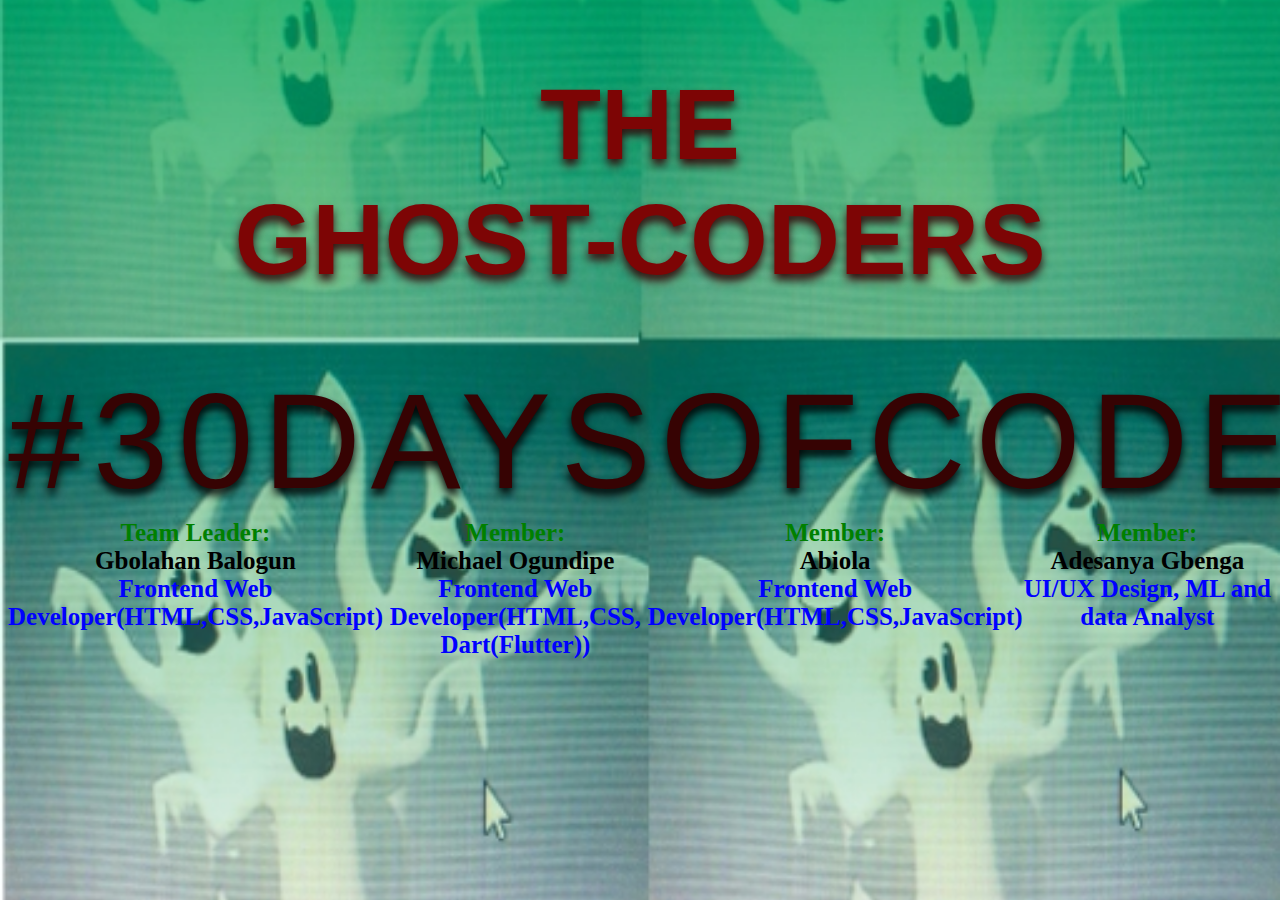
<file: index.html>
<!DOCTYPE html>
<html>

<head>

    <meta name="viewport" content="width=device-width, initial-scale=1.0">
    <link rel="stylesheet" type="text/css" href="style.css">
    <title> Web Design </title>
</head>

<body>
    <header>
        <h1> THE<br> GHOST-CODERS </h1>
        <div class="nc"> #30DAYSOFCODE </div>
    </header>

    <main>
        <section>
            <div>
                <span class="gen">Team Leader:</span> <br> Gbolahan Balogun <br>
                <span class="blue"> Frontend Web Developer(HTML,CSS,JavaScript)</span>
            </div>
            <div>
                <span class="gen"> Member: </span><br> Michael Ogundipe <br>
                <span class="blue"> Frontend Web Developer(HTML,CSS, <br>Dart(Flutter))</span>
            </div>
            <div>
                <span class="gen"> Member: </span><br> Abiola <br>
                <span class="blue"> Frontend Web Developer(HTML,CSS,JavaScript)</span>
            </div>
            <div>
                <span class="gen"> Member: </span><br> Adesanya Gbenga <br>
                <span class="blue"> UI/UX Design, ML and data Analyst </span>
            </div>
        </section>
    </main>


    </header>

</body>

</html>
</file>
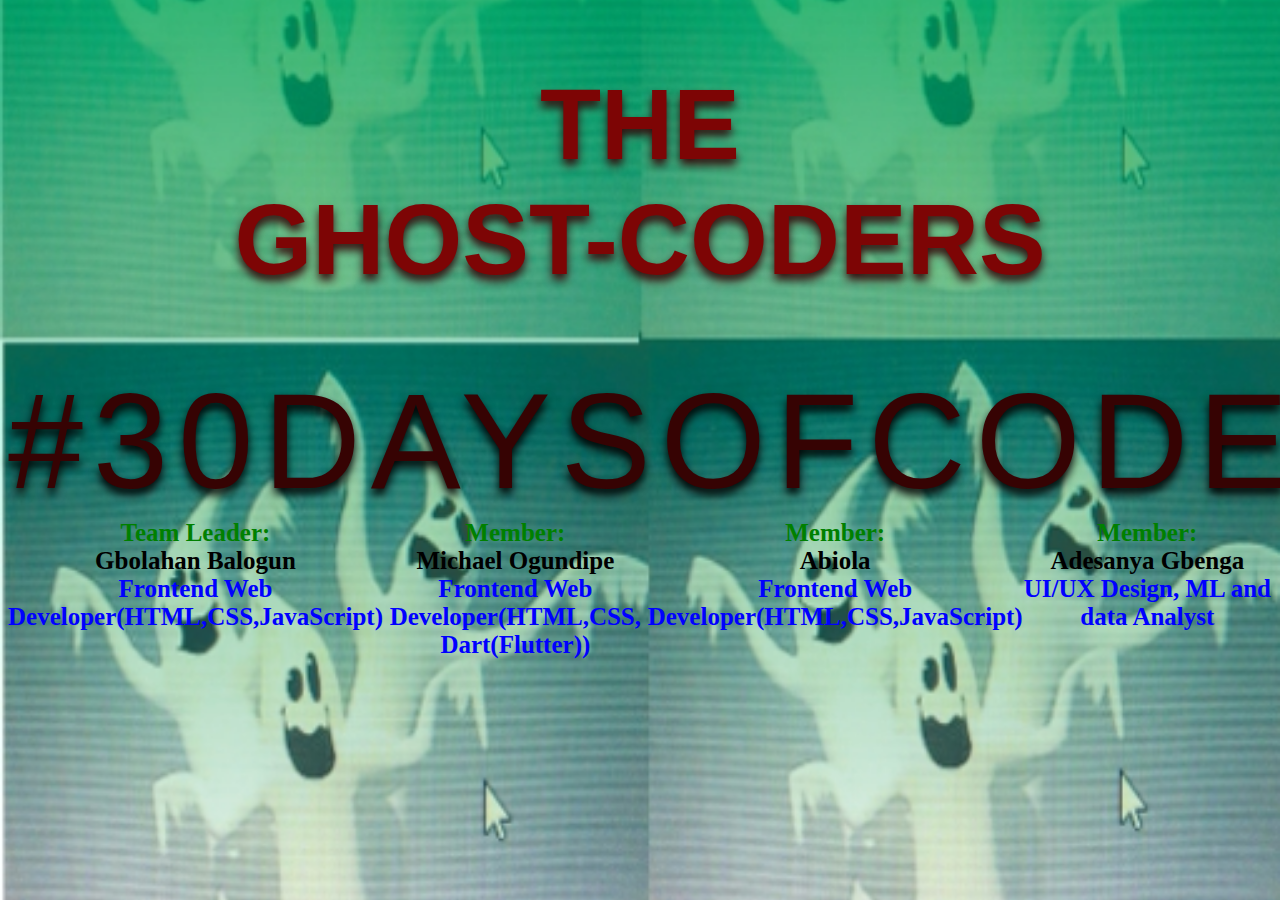
<file: Ghost-Project/index.html>
<!DOCTYPE html>
<html>

<head>
    <title> Web Design </title>
    <meta name="viewport" content="width=device-width, initial-scale=1.0">
    <link rel="stylesheet" type="text/css" href="style.css">
</head>

<body>
    <header>
        <h1> THE<br> GHOST-CODERS </h1>
        <div class="nc"> #30DAYSOFCODE </div>
    </header>

    <main>
        <section>
            <div>
                <span class="gen">Team Leader:</span> <br> Gbolahan Balogun <br>
                <span class="blue"> Frontend Web Developer(HTML,CSS,JavaScript)</span>
            </div>
            <div>
                <span class="gen"> Member: </span><br> Michael Ogundipe <br>
                <span class="blue"> Frontend Web Developer(HTML,CSS, <br>Dart(Flutter))</span>
            </div>
            <div>
                <span class="gen"> Member: </span><br> Abiola <br>
                <span class="blue"> Frontend Web Developer(HTML,CSS,JavaScript)</span>
            </div>
            <div>
                <span class="gen"> Member: </span><br> Adesanya Gbenga <br>
                <span class="blue"> UI/UX Design, ML and data Analyst </span>
            </div>
        </section>
    </main>


    </header>

</body>

</html>
</file>
<file: style.css>
body {
    background-position: center center;
    background-repeat: no-repeat;
    background-image: url('ghosti.jpg');
    background-size: cover;
    text-align: center;
    position: relative;
}

h1 {
    text-align: center;
    font-size: 100px;
    font-family: Roboto, sans-serif;
    color: #7D0505;
    text-shadow: 0px 6px 10px #340C0C;
}

.nc {
    font-family: 'Calibri Light', sans-serif;
    font-size: 135px;
    letter-spacing: 10px;
    font-weight: 100;
    text-align: center;
    color: #360303;
    text-shadow: 0px 6px 10px #000000;
}

section {
    display: inline-flex;
}

div {
    font-size: 25px;
    font-weight: 600;
}

.gen {
    color: rgb(0, 128, 0);
}

.blue {
    color: rgb(0, 0, 255);
}
</file>
<file: Ghost-Project/style.css>
body {
    background-position: center center;
    background-repeat: no-repeat;
    background-image: url('ghosti.jpg');
    background-size: cover;
    text-align: center;
    position: relative;
}

h1 {
    text-align: center;
    font-size: 100px;
    font-family: Roboto, sans-serif;
    color: #7D0505;
    text-shadow: 0px 6px 10px #340C0C;
}

.nc {
    font-family: 'Calibri Light', sans-serif;
    font-size: 135px;
    letter-spacing: 10px;
    font-weight: 100;
    text-align: center;
    color: #360303;
    text-shadow: 0px 6px 10px #000000;
}

section {
    display: inline-flex;
}

div {
    font-size: 25px;
    font-weight: 600;
}

.gen {
    color: rgb(0, 128, 0);
}

.blue {
    color: rgb(0, 0, 255);
}
</file>
